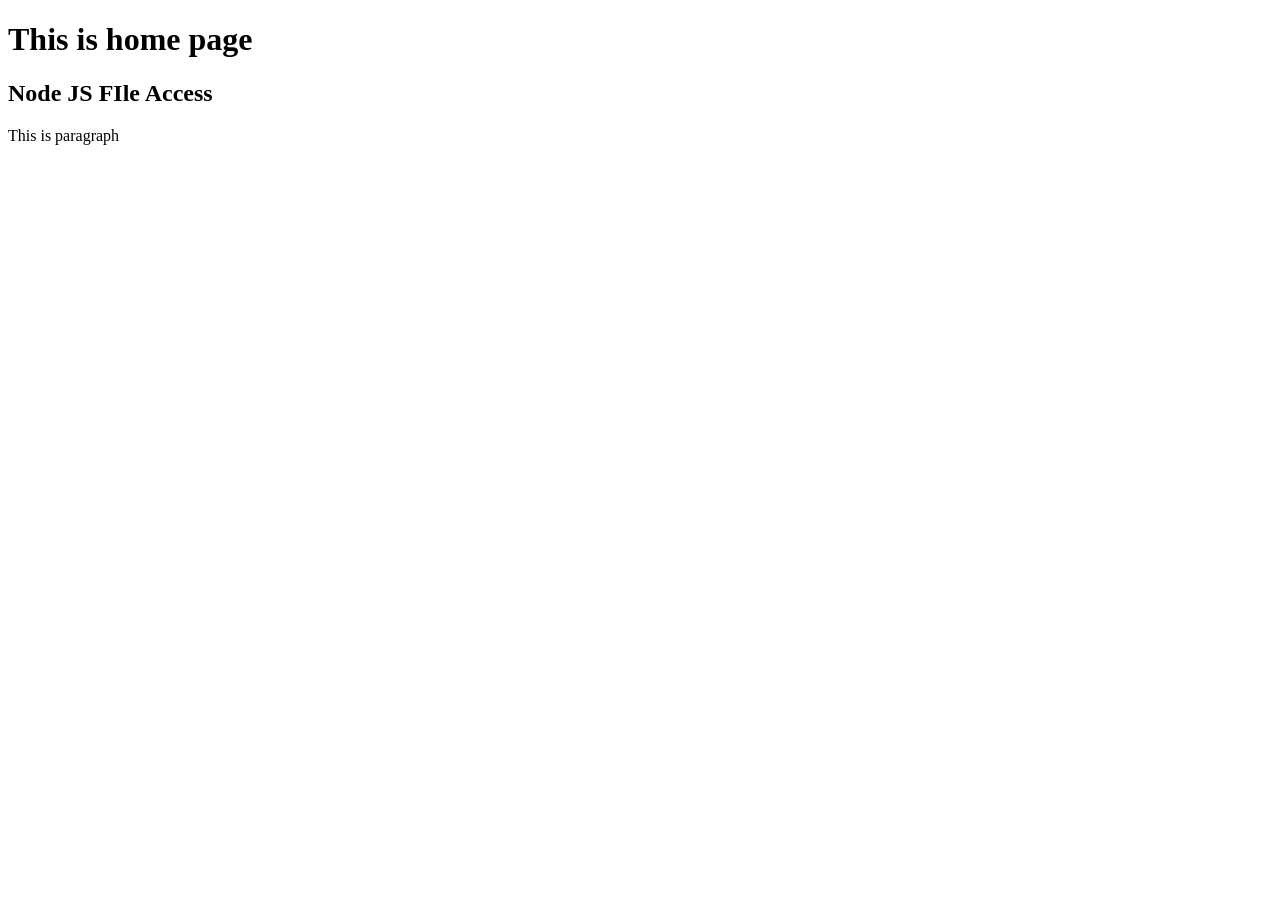
<file: pages/index.html>
<!DOCTYPE html>
<html lang="en">
<head>
    <meta charset="UTF-8">
    <title>Halaman Home</title>
</head>
<body>
    <h1>This is home page</h1>
    <h2>Node JS FIle Access</h2>
    <p>This is paragraph</p>
</body>
</html>
</file>
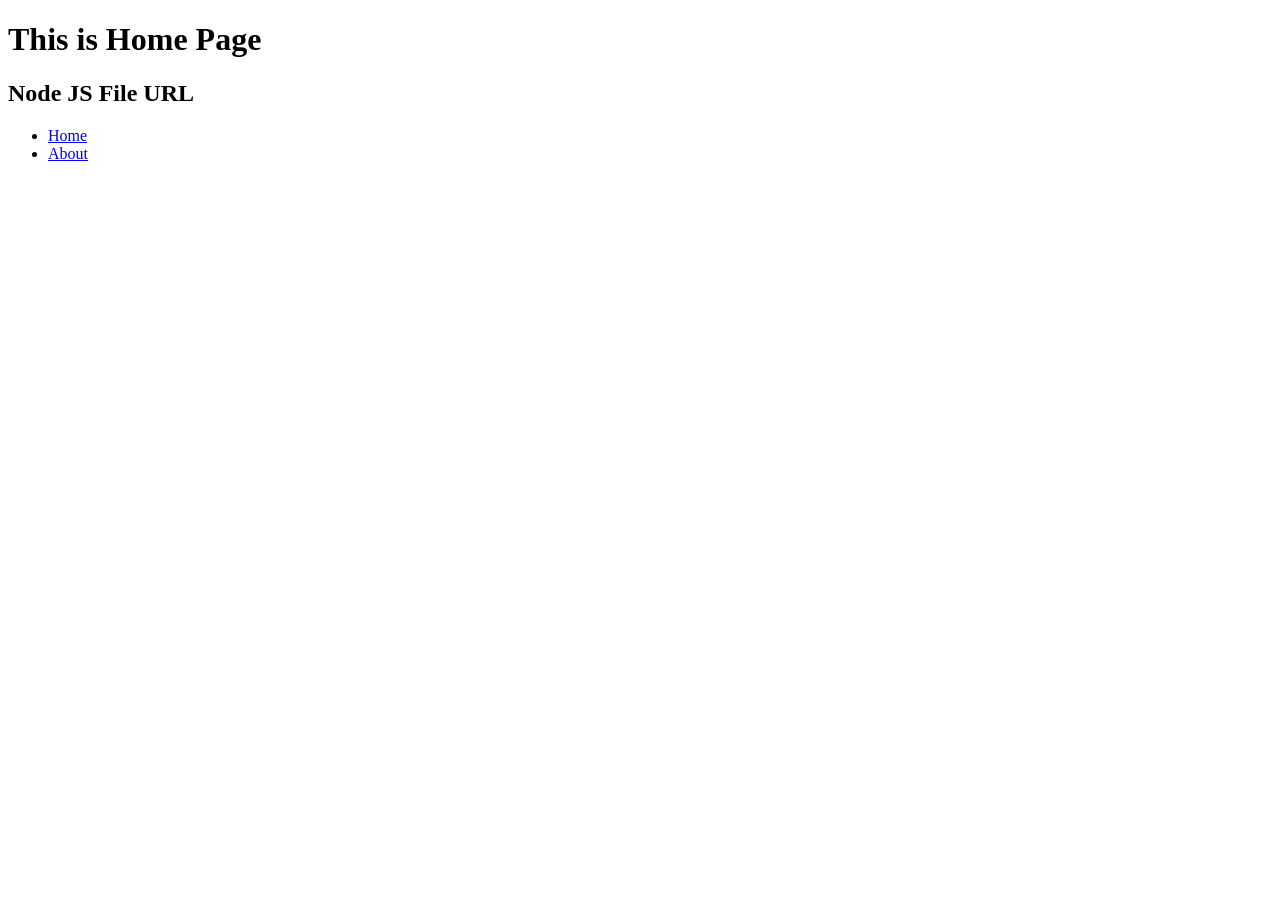
<file: pages2/index.html>
<!DOCTYPE html>
<html lang="en">
<head>
    <meta charset="UTF-8">
    <title>Halaman Home</title>
</head>
<body>
<h1>This is Home Page</h1>
<h2>Node JS File URL</h2>
<nav>
  <ul>
    <li><a href="?menu=home">Home</a></li>
    <li><a href="?menu=about">About</a></li>
  </ul>
</nav>
</body>
</html>
</file>
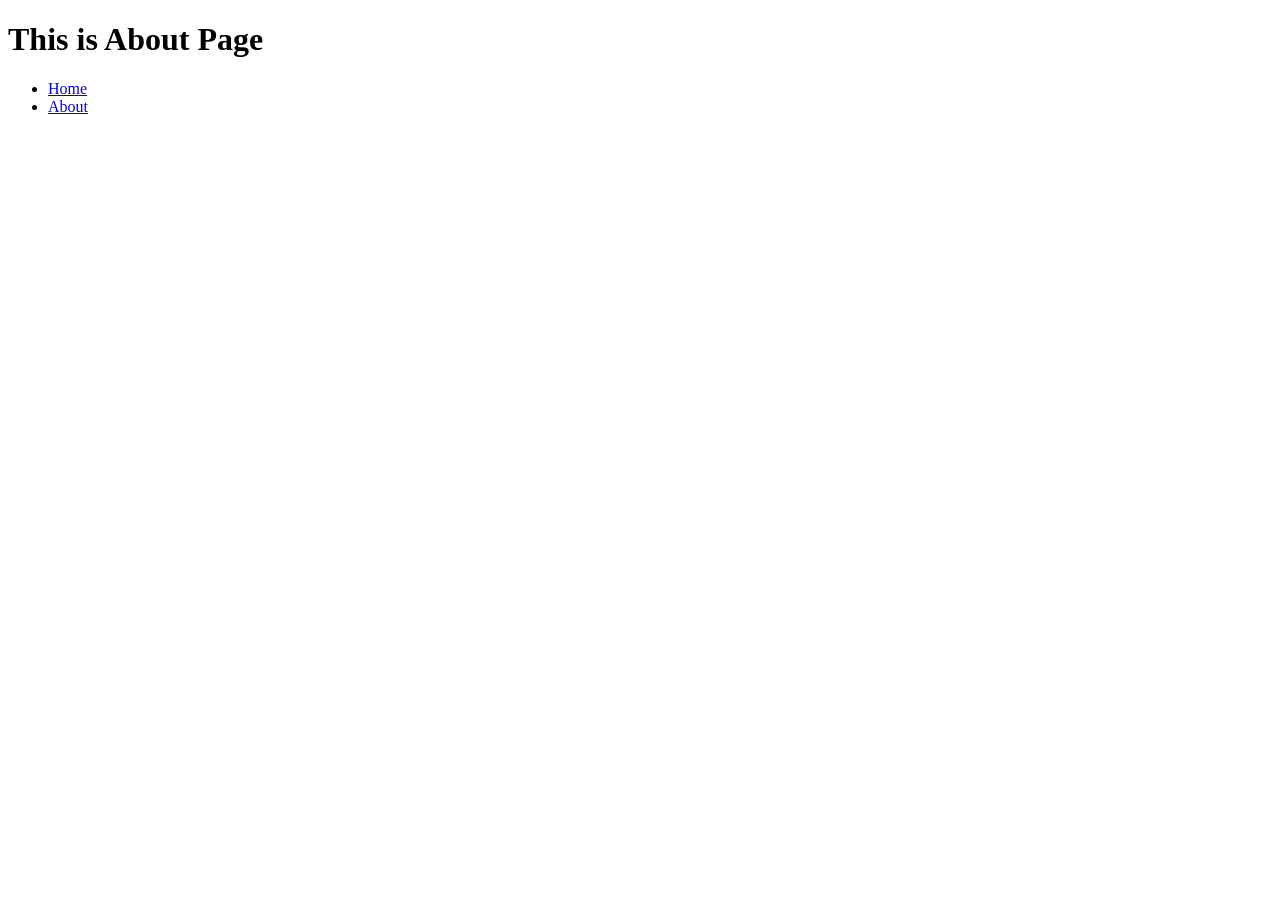
<file: pages2/about.html>
<!DOCTYPE html>
<html lang="en">
<head>
    <meta charset="UTF-8">
    <title>Halaman About</title>
</head>
<body>
<h1>This is About Page</h1>
<nav>
    <ul>
        <li><a href="?menu=home">Home</a></li>
        <li><a href="?menu=about">About</a></li>
    </ul>
</nav>
</body>
</html>
</file>
